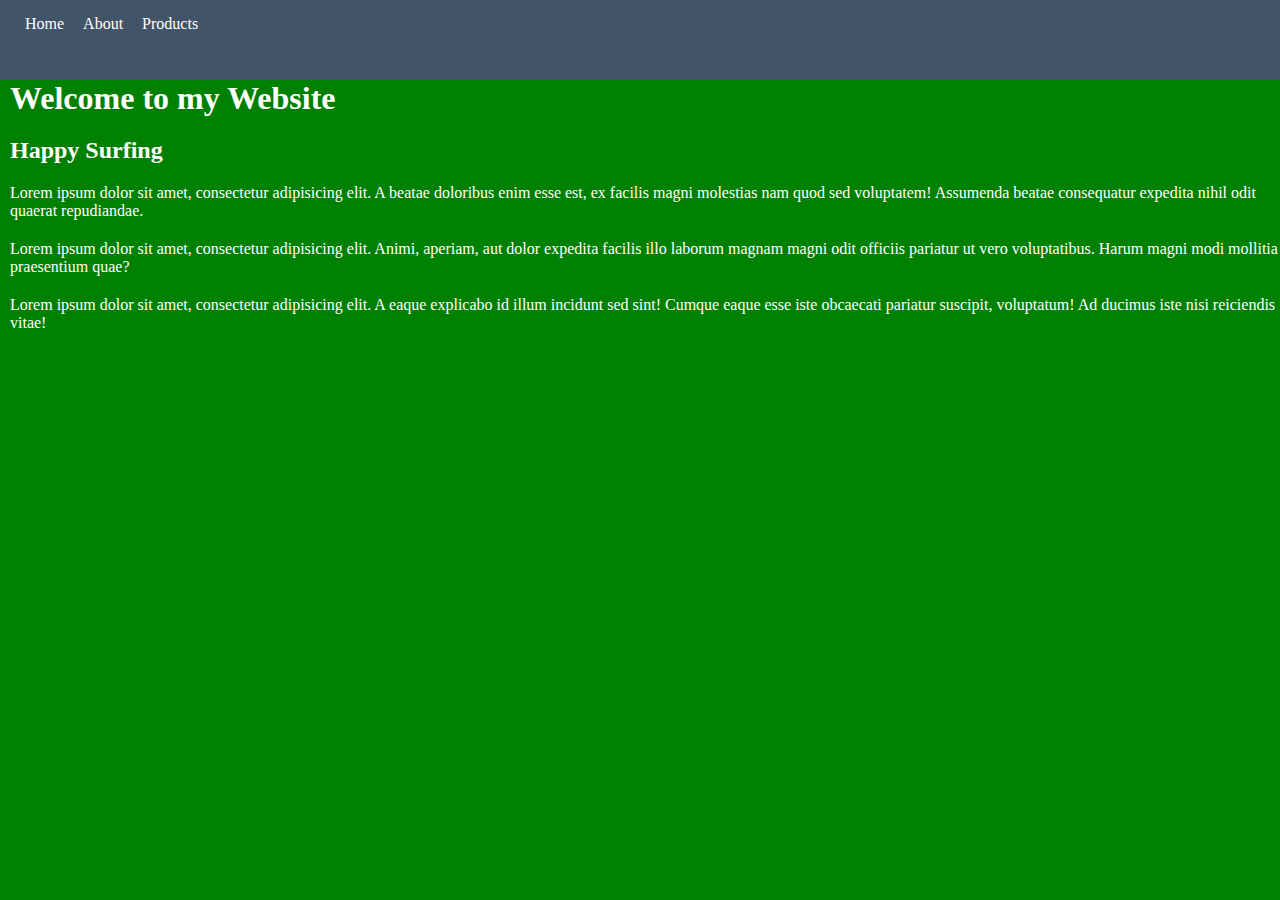
<file: index.html>
<!DOCTYPE html>
<html lang="en">
<head>
    <meta charset="UTF-8">
    <title>Home</title>
    <link rel="stylesheet" href="css/style.css">
</head>
<body>
    <nav>
        <a href="index.html">Home</a>
        <a href="about.html">About</a>
        <a href="products.html">Products</a>
    </nav>
    <div class="wrapper">
        <h1>Welcome to my Website</h1>
        <h2>Happy Surfing</h2>
        <p>Lorem ipsum dolor sit amet, consectetur adipisicing elit. A beatae doloribus enim esse est, ex facilis magni molestias nam quod sed voluptatem! Assumenda beatae consequatur expedita nihil odit quaerat repudiandae.</p>
        <p>Lorem ipsum dolor sit amet, consectetur adipisicing elit. Animi, aperiam, aut dolor expedita facilis illo laborum magnam magni odit officiis pariatur ut vero voluptatibus. Harum magni modi mollitia praesentium quae?</p>
        <p>Lorem ipsum dolor sit amet, consectetur adipisicing elit. A eaque explicabo id illum incidunt sed sint! Cumque eaque esse iste obcaecati pariatur suscipit, voluptatum! Ad ducimus iste nisi reiciendis vitae!</p>
    </div>

</body>
</html>
</file>
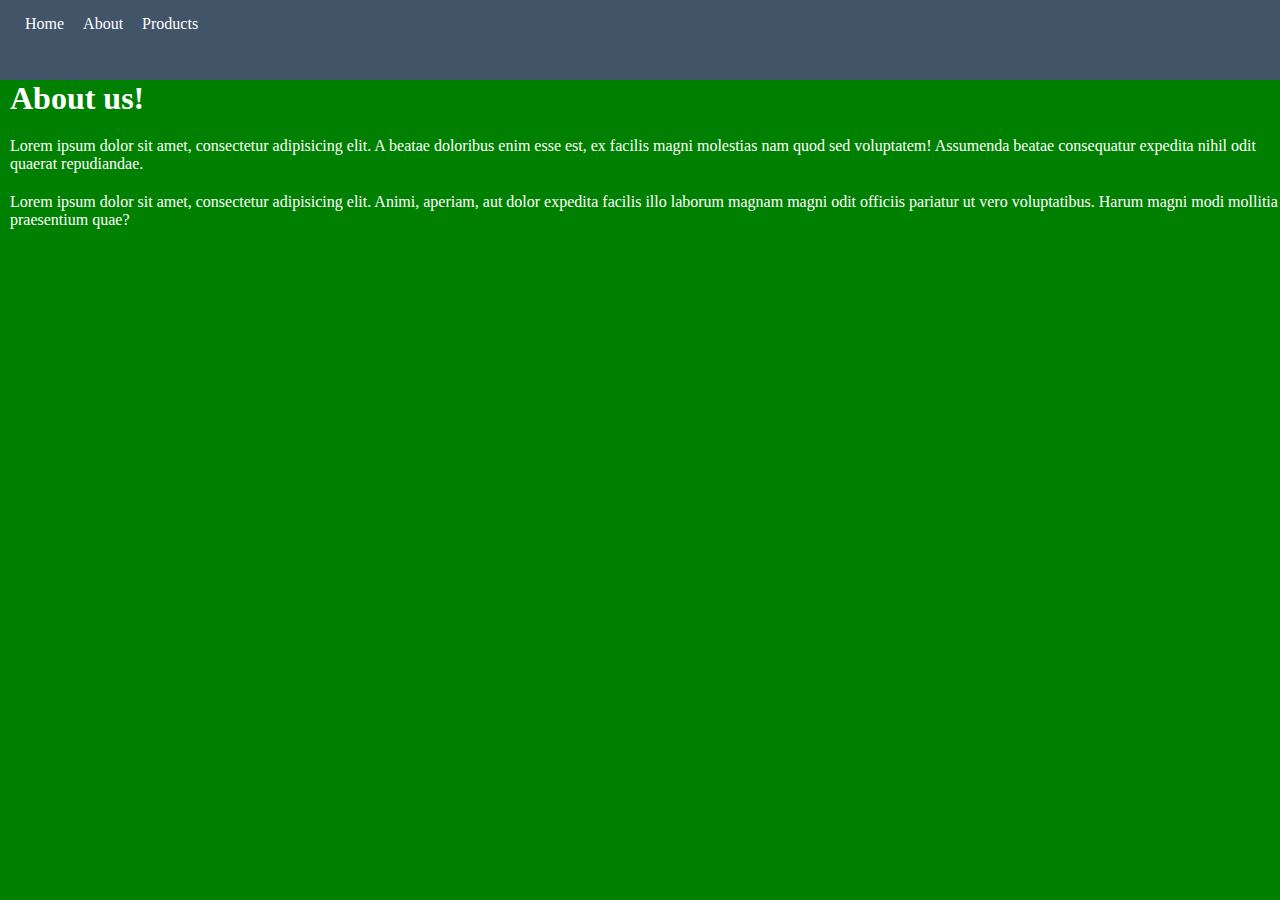
<file: about.html>
<!DOCTYPE html>
<html lang="en">
<head>
    <meta charset="UTF-8">
    <title>About Us</title>
    <link rel="stylesheet" href="css/style.css">
</head>
<body>
    <nav>
        <a href="index.html">Home</a>
        <a href="about.html">About</a>
        <a href="products.html">Products</a>
    </nav>
    <div class="wrapper">
        <h1>About us!</h1>

        <p>Lorem ipsum dolor sit amet, consectetur adipisicing elit. A beatae doloribus enim esse est, ex facilis magni molestias nam quod sed voluptatem! Assumenda beatae consequatur expedita nihil odit quaerat repudiandae.</p>
        <p>Lorem ipsum dolor sit amet, consectetur adipisicing elit. Animi, aperiam, aut dolor expedita facilis illo laborum magnam magni odit officiis pariatur ut vero voluptatibus. Harum magni modi mollitia praesentium quae?</p>

    </div>
</body>
</html>
</file>
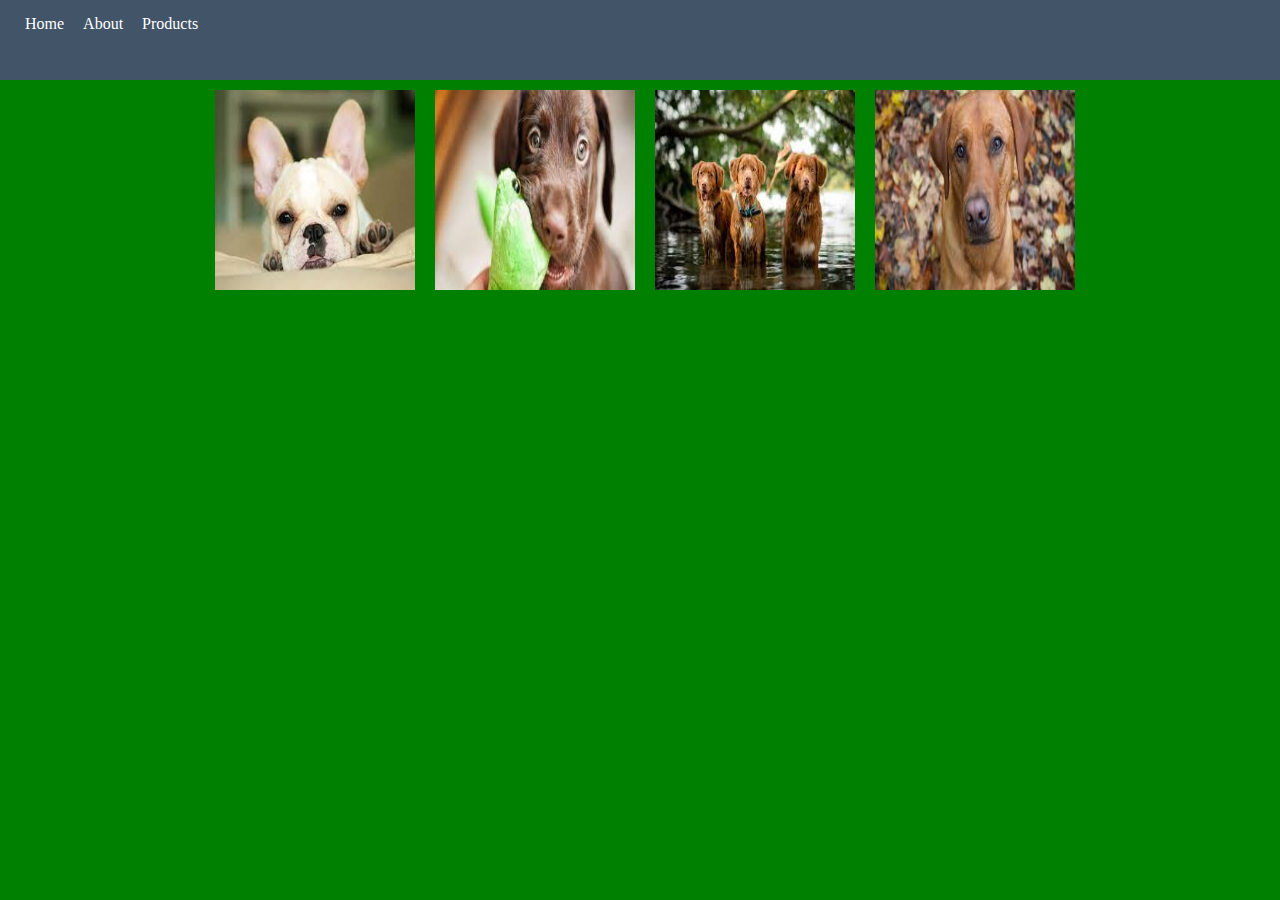
<file: products.html>
<!DOCTYPE html>
<html lang="en">
<head>
    <meta charset="UTF-8">
    <title>Products</title>
    <link rel="stylesheet" href="css/style.css">
</head>
<body>
    <nav>
        <a href="index.html">Home</a>
        <a href="about.html">About</a>
        <a href="products.html">Products</a>
    </nav>
    <div class="wrapper">
       <div class="product-images">
           <img class="img" src="images/dog1.jpg">
           <img class="img" src="images/Hunter.jpg">
           <img class="img" src="images/Medium_breeds.jpg">
           <img class="img" src="images/red_dog.jpg">
       </div>
    </div>

</body>
</html>
</file>
<file: css/style.css>
*  {
    margin: 0;
}

html {

    background-color: red;
    color: white;
}

nav{
    height: 80px;
    width: 100%;
    position: fixed;
    top: 0;
    left: 0;
    background-color: #425467;
    color: white;
    box-sizing: border-box;
    padding: 15px 10px;
}

.wrapper{
    box-sizing: border-box;
    padding-top: 80px;
    padding-left: 10px;
    width: 100%;
}
h1,h2,h3,h4,h5,h6,p{
    margin-bottom: 20px;
}

a{
    color: white;
    text-decoration: none;
    margin-left: 15px;

}
.product-images {
    width: 100%;
    display: flex;.
    flex-direction: row;
    justify-content: center;
    align-items: center;
    flex-wrap: wrap;
}
.img {
    height: 200px;
    width: 200px;
    margin: 10px
}
@media screen and (min-width: 800px) {
    html, body {
        background-color: green;
    }

}
</file>
